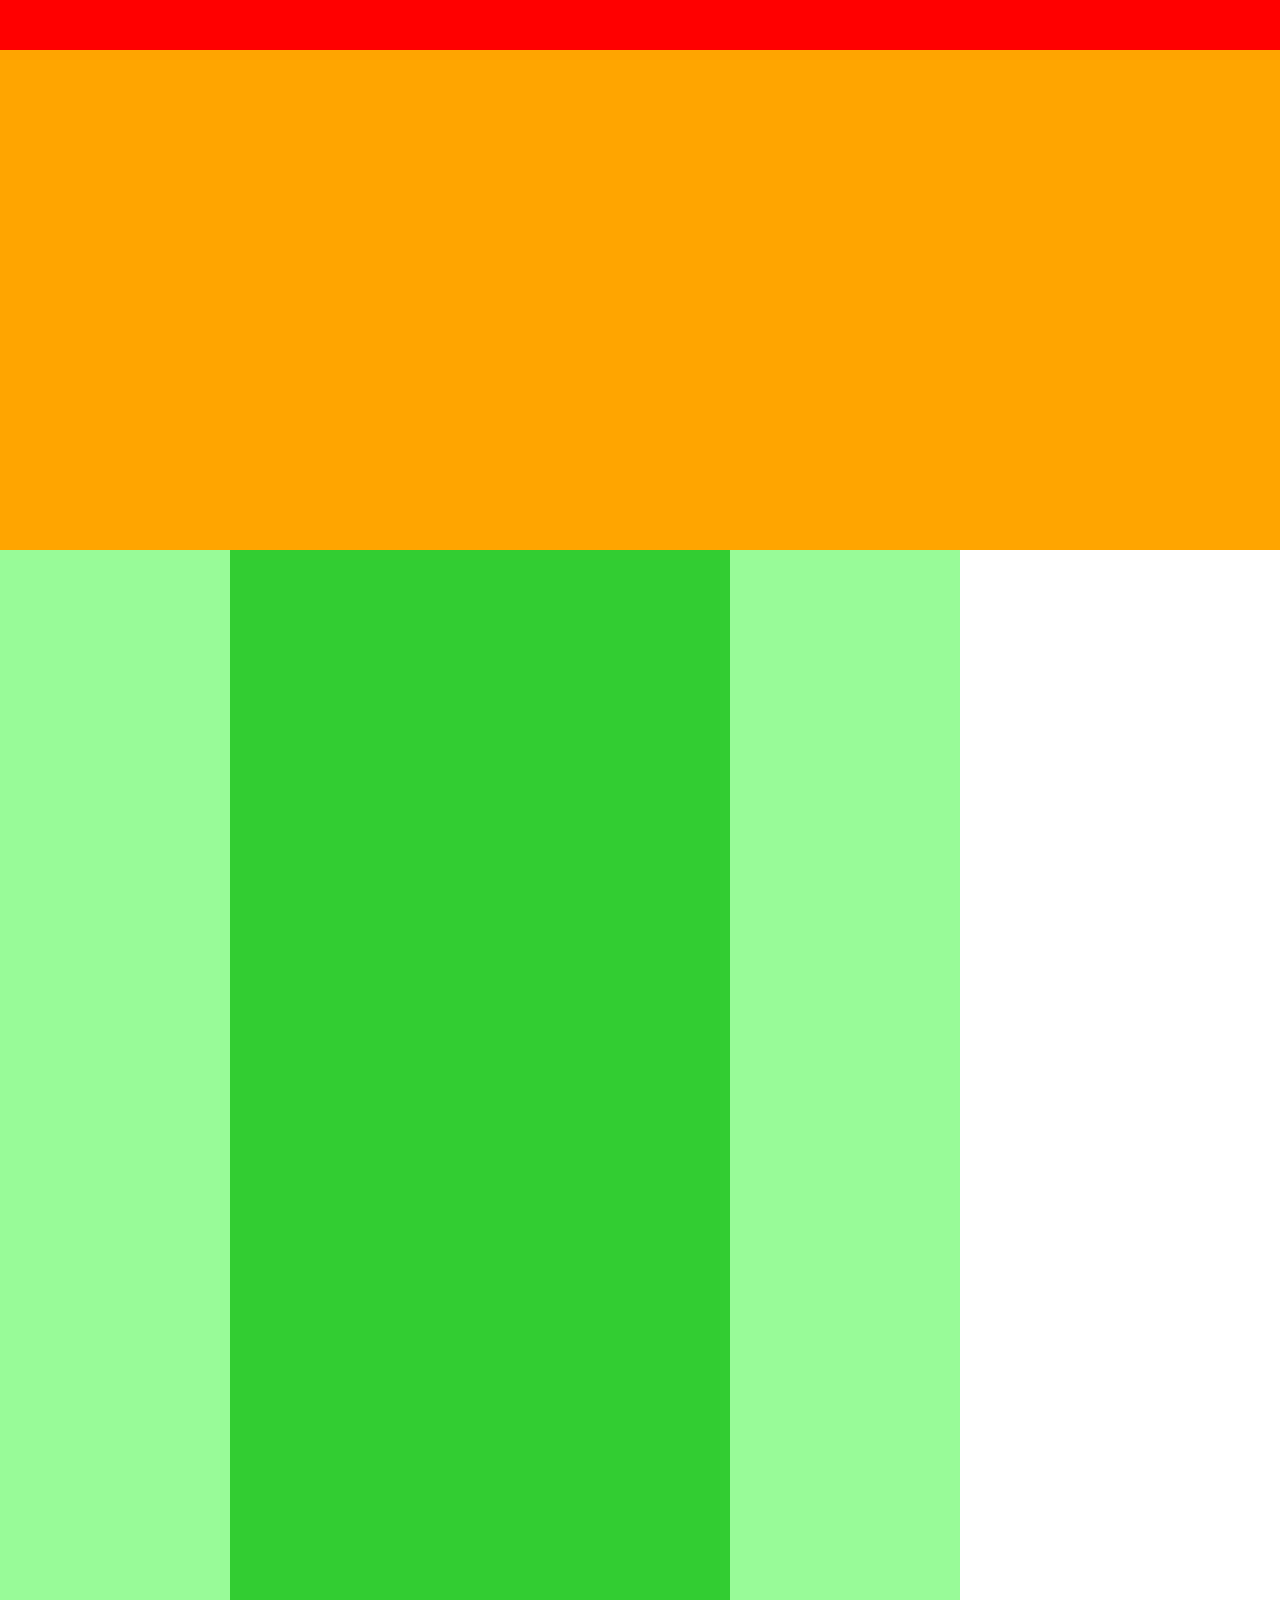
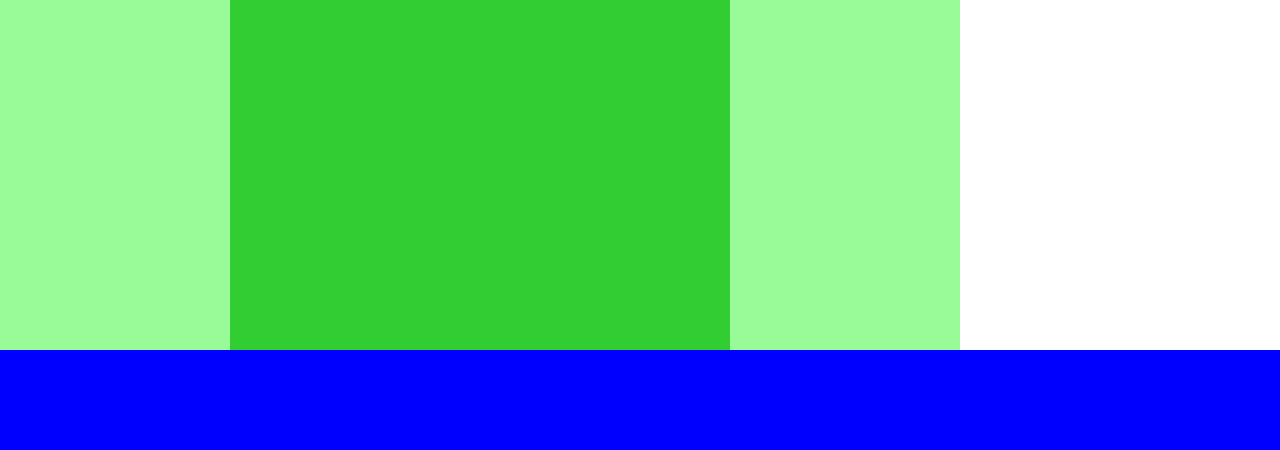
<file: index.html>
<!DOCTYPE html>
<html>
<head>
	<meta charset="UTF-8">
	<link rel="stylesheet" href="style.css">
	<title>演習問題</title>
</head>
<body>
	<div class="header"></div>

	<div class="main-visual"></div>

	<div class="main clearfix">
		<div class="sidebar-left"></div>
		<div class="blog"></div>
		<div class="sidebar-right"></div>
	</div>

	<div class="footer"></div>


</body>
</html>
</file>
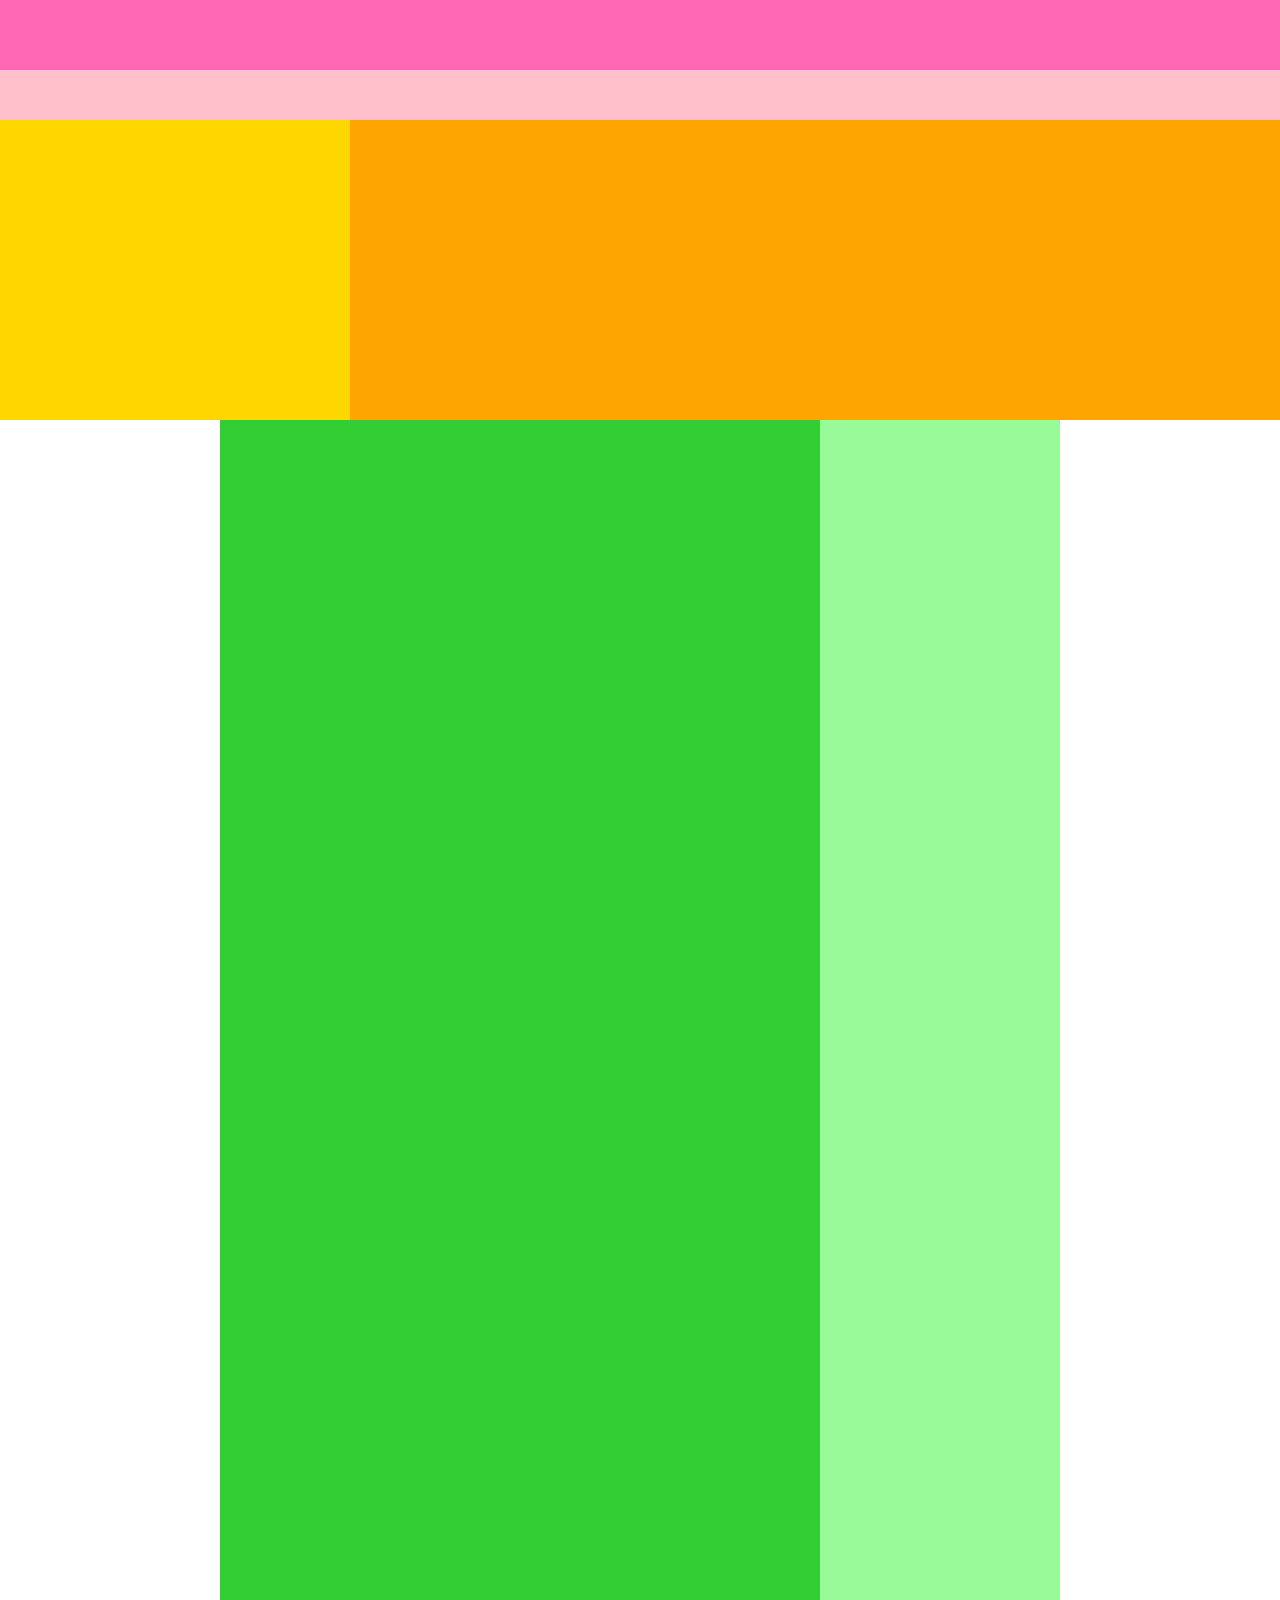
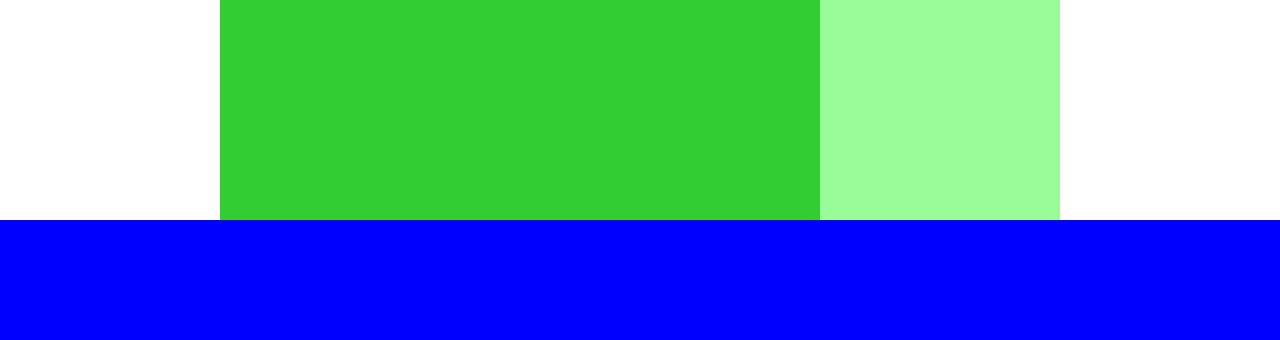
<file: caravan/index.html>
<!DOCTYPE html>
<html>
<head>
  <meta charset="UTF-8">
  <!-- CSSファイルの読み込み -->
  <link rel="stylesheet" href="style.css">
  <title>CARAVAN</title>
</head>
<body>
  <!-- header用のdiv -->
  <div class="header">
  	<div class="header-top"></div>
  	<div class="header-bottom"></div>
  </div>
  <!-- main-visual用のdiv -->
  <div class="main-visual">
  	<div class="main-visual-content"></div></div>
  <!-- main用のdiv -->
  <div class="main clearfix">
  	<div class="blog"></div>
  	<div class="sidebar"></div>
  </div>
  <!-- footer用のdiv -->
  <div class="footer"></div>
</body>
</html>
</file>
<file: style.css>
* {
	margin:0;
	padding:0;
	box-sizing:border-box;
}
.clearfix::after {
	content: "";
	display: block;
	clear: both;
}

.header {
	width: 100%;
	height: 50px;
	background-color: red;
}
.main-visual {
	width: 100%;
	height: 500px;
	background-color: orange;
}
.sidebar-left {
  width: 230px;
  height: 1400px;
  background-color: palegreen;
  float: left;
}

.blog {
  width: 500px;
  height: 1400px;
  background-color: limegreen;
  float: left;
}

.sidebar-right {
  width: 230px;
  height: 1400px;
  background-color: palegreen;
  float: left;
}

.footer {
	width: 100%;
	height: 100px;
	background-color: blue;
}
</file>
<file: caravan/style.css>
* {
  margin: 0;
  padding: 0;
  box-sizing: border-box;
}
/* clearfixを追加*/
.clearfix::after {
	content: "";
	display: block;
	clear: both;
}
.header {
  width: 100%; /* 横幅いっぱい */
  height: 120px; /* 高さ120px */
  background-color: red; /* 背景赤色 */
}
.header-top {
	width: 100%;
	height: 70px;
	background-color: hotpink;
}
.header-bottom {
	width: 100%;
	height: 50px;
	background-color: pink;
}
.main-visual {
	width: 100%; /* 横幅 */
	height: 300px; /* 高さ */
	background-color: orange; /* 背景色 */
}
.main-visual-content {
	width: 350px;
	height: 300px;
	background-color: gold;
}
.main {
	width: 840px;
	background-color: green;
	/* 中央寄せ（余白がないとできない） */
	margin: 0 auto;
}
.blog {
	width: 600px;
	height: 1400px;
	background-color: limegreen;
	float:left;
}
.sidebar {
	width: 240px;
	height: 1400px;
	background-color: palegreen;
	float:left;
}
.footer {
	width: 100%;
	height: 120px;
	background-color: blue;
}
</file>
